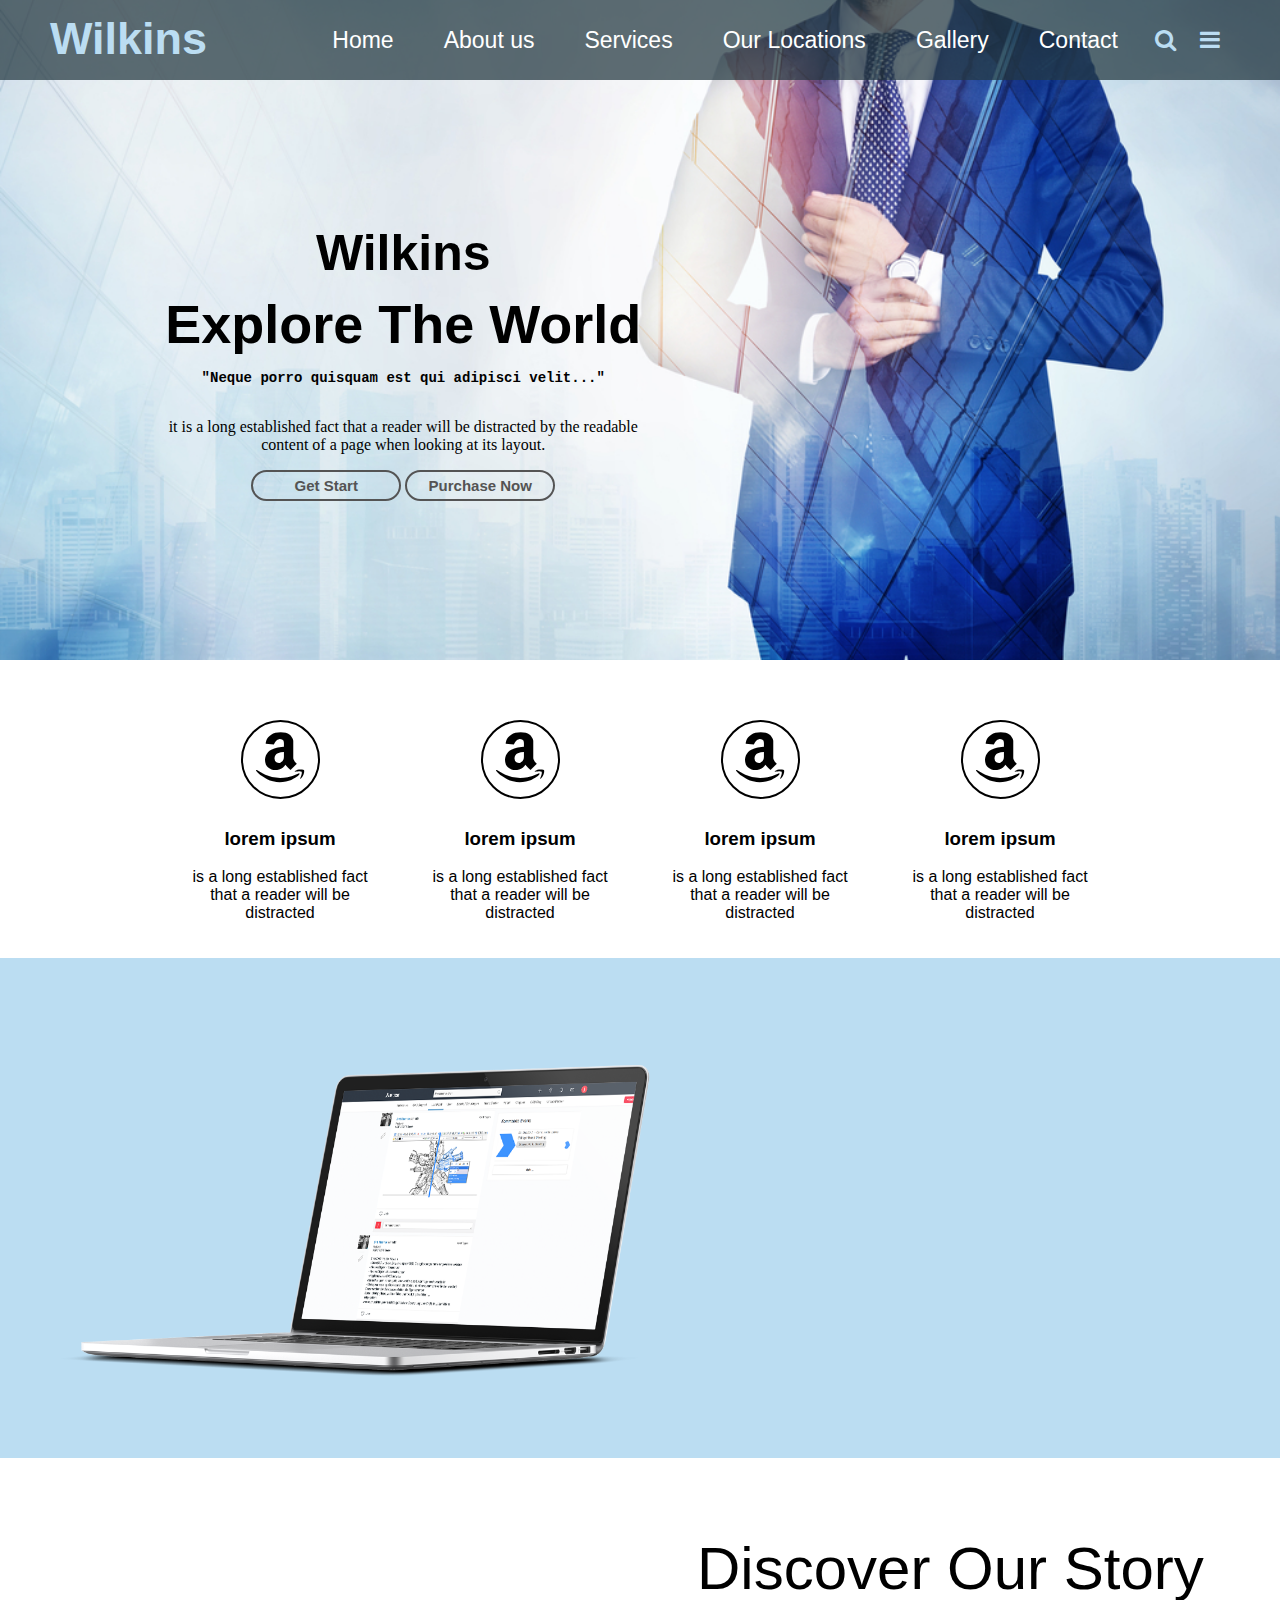
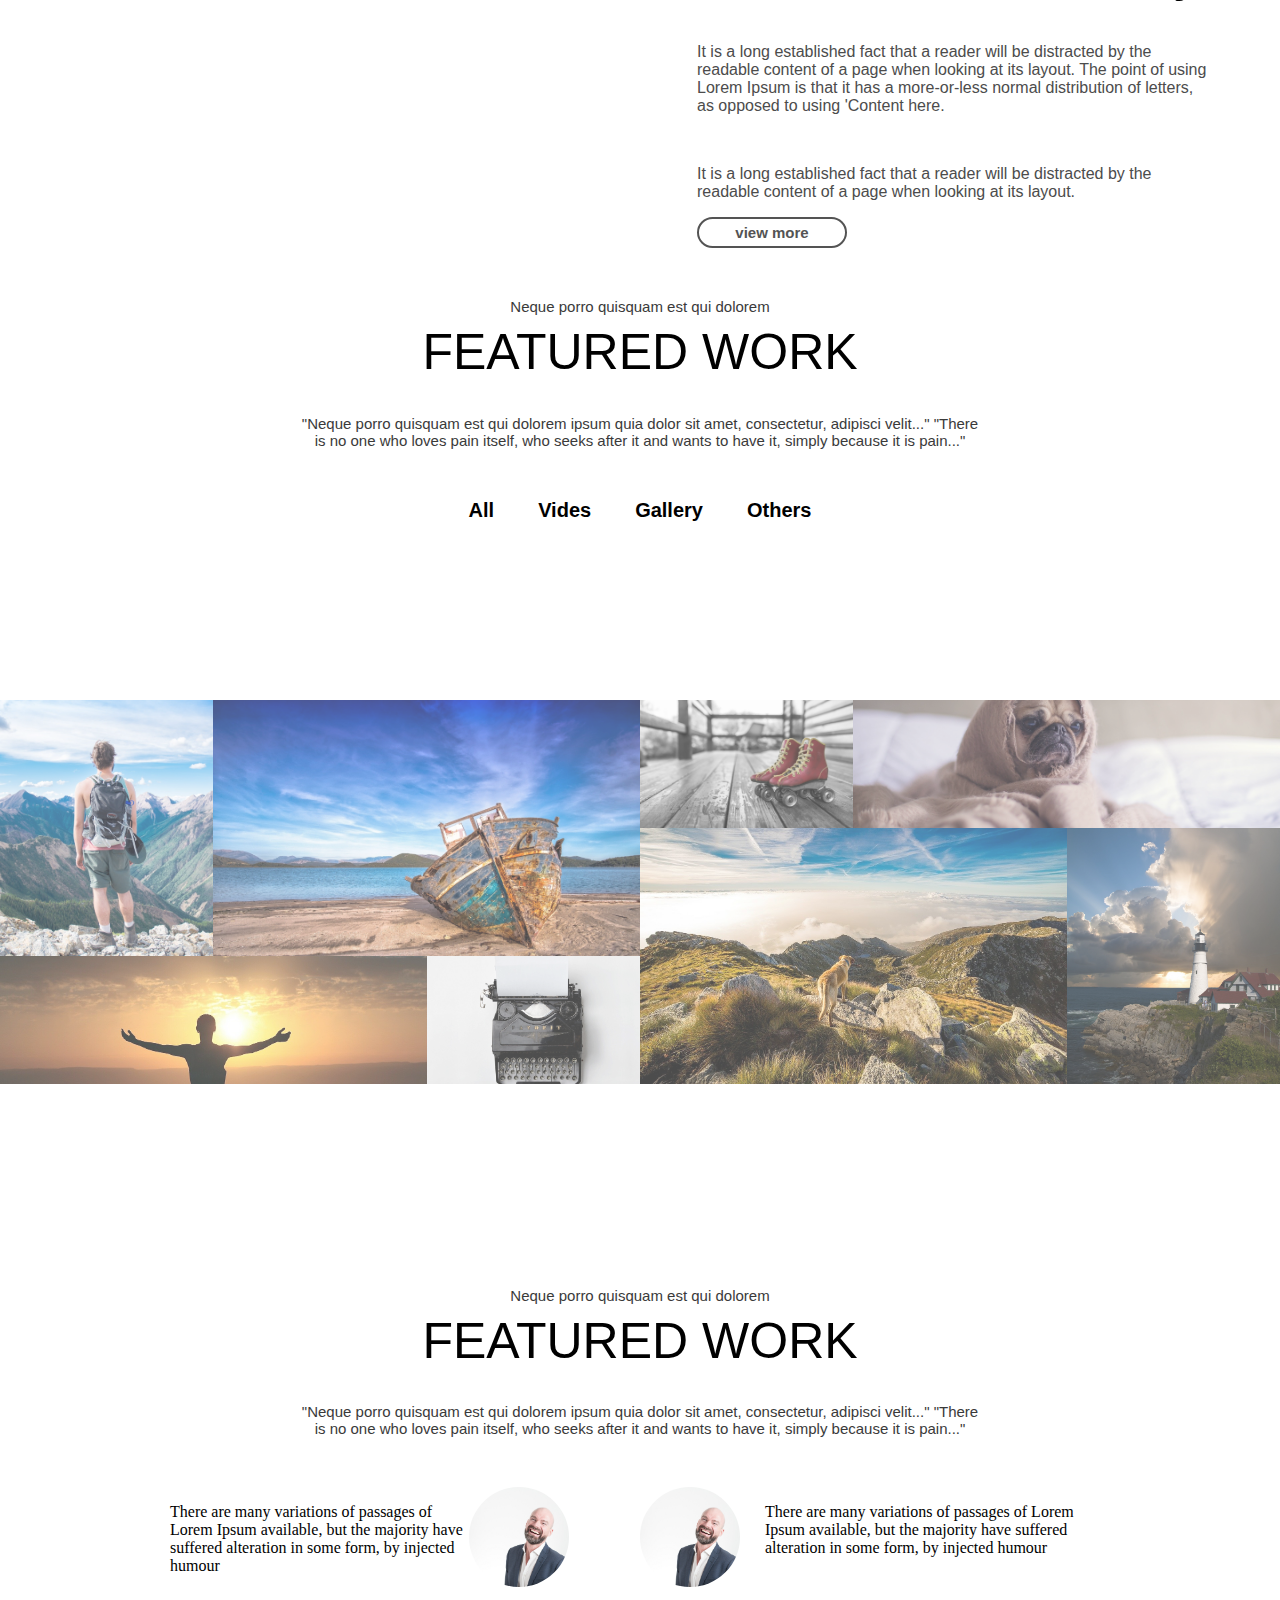
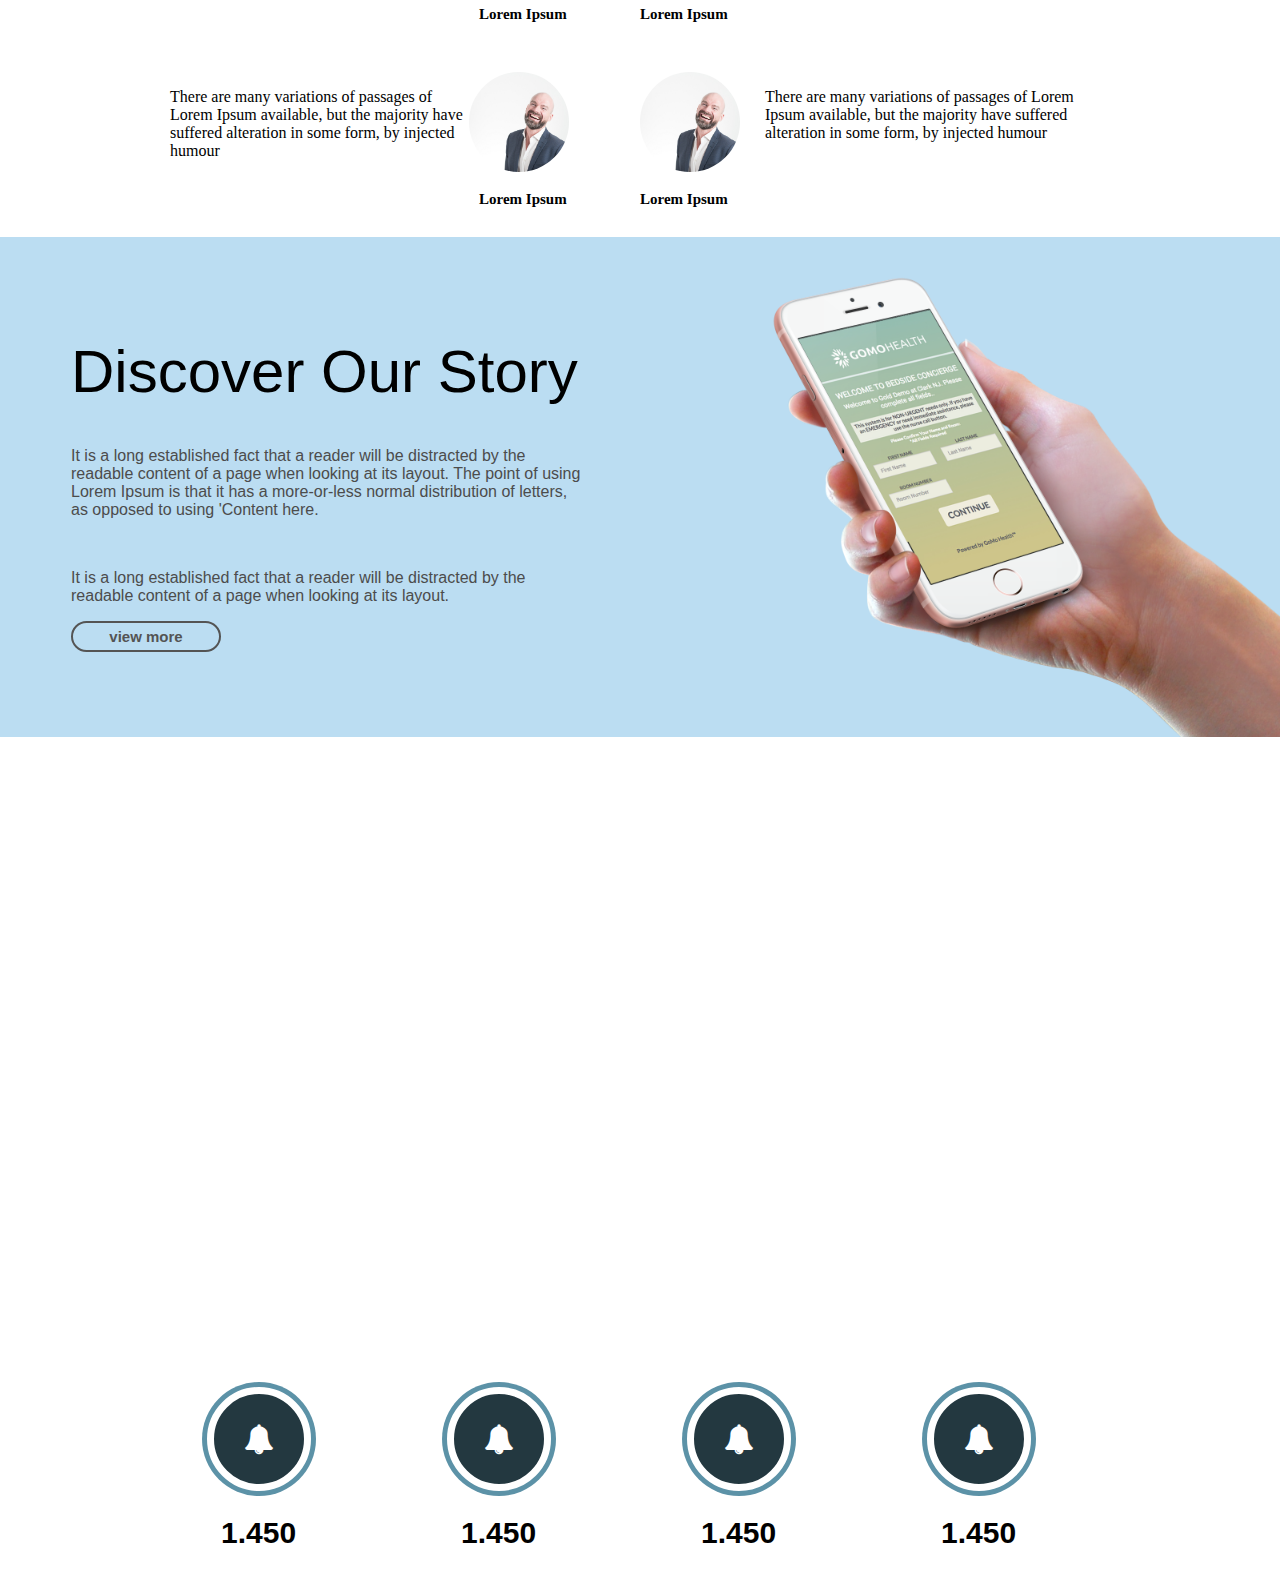
<file: index.html>
<!DOCTYPE html>
<html>
<head>
	<title>tsk</title>
	<link rel="stylesheet" type="text/css" href="style.css">
	<link rel="stylesheet" href="https://stackpath.bootstrapcdn.com/font-awesome/4.7.0/css/font-awesome.min.css" integrity="sha384-wvfXpqpZZVQGK6TAh5PVlGOfQNHSoD2xbE+QkPxCAFlNEevoEH3Sl0sibVcOQVnN" crossorigin="anonymous">
</head>
<body>
				<!----navbar---->

	<nav class="navbar">
		<h2>Wilkins</h2>

		<div class="info">
			<ul>
				<li><a href="#">Home</a></li>
				<li><a href="#">About us</a></li>
				<li><a href="#">Services</a></li>
				<li><a href="#">Our Locations</a></li>
				<li><a href="#">Gallery</a></li>
				<li><a href="#">Contact</a></li>

				<i class="fa fa-search"></i>
				<i class="fa fa-bars"></i>
			</ul>
			
		</div>
		
	</nav>

	<div class="clear"></div>

	<!---img backgrund--->

	<div class="bkImg">
		
		<div class="txt">
			<h1>Wilkins</h1>
			<h2>Explore The World</h2>
			<h6>"Neque porro quisquam est qui adipisci velit..."</h6>
			<p>it is a long established fact that a reader will be distracted by the readable<br> content of a page when looking at its layout. </p>
			<button>Get Start</button>
			<button>Purchase Now</button>
		</div>
	</div>

	<div class="clear"></div>

	<!---icons-->

	<div class="container">

		<div class="icon">
			<i class="fa fa-amazon"></i>
			<h3>lorem ipsum</h3>
			<p> is a long established fact that a reader will be distracted</p>
		</div>

		<div class="icon">
			<i class="fa fa-amazon"></i>
			<h3>lorem ipsum</h3>
			<p> is a long established fact that a reader will be distracted</p>
		</div>

		<div class="icon">
			<i class="fa fa-amazon"></i>
			<h3>lorem ipsum</h3>
			<p> is a long established fact that a reader will be distracted</p>
		</div>

		<div class="icon">
			<i class="fa fa-amazon"></i>
			<h3>lorem ipsum</h3>
			<p> is a long established fact that a reader will be distracted</p>
		</div>
      
	</div>

<div class="clear"></div>
	<!--2nd sector--->

	<div class="sector2">
		<div class="img"><img src="img/12.png" width="600"></div>
		<div class="txt">
			<h1>Discover Our Story</h1>
			<p>It is a long established fact that a reader will be distracted by the readable content of a page when looking at its layout. The point of using Lorem Ipsum is that it has a more-or-less normal distribution of letters, as opposed to using 'Content here.</p><br>

			<p>It is a long established fact that a reader will be distracted by the readable content of a page when looking at its layout.</p>

			<button>view more</button>
		</div>
		
	</div>
<div class="clear"></div>

<!--3nd sector--->

<div class="sector3">
	<p class="ph1">Neque porro quisquam est qui dolorem</p>
	<h1> FEATURED WORK</h1>
	<p>"Neque porro quisquam est qui dolorem ipsum quia dolor sit amet, consectetur, adipisci velit..."
"There is no one who loves pain itself, who seeks after it and wants to have it, simply because it is pain..."
</p>

<ul>
	<li>All</li>
	<li>Vides</li>
	<li>Gallery</li>
	<li>Others</li>
</ul>
</div>
<div class="clear"></div>

<!---grid imgs---->

<div class="grid-img">

	<div class="container">

		<div class="gallery">
			<img src="grid-img/1.jpg" class="img img-1">
			<img src="grid-img/2.jpg" class="img img-2">
			<img src="grid-img/3.jpg" class="img img-3">
			<img src="grid-img/4.jpg" class="img img-4">
			<img src="grid-img/5.jpg" class="img img-5">
			<img src="grid-img/6.jpg" class="img img-6">
			<img src="grid-img/7.jpg" class="img img-7">
			<img src="grid-img/8.jpg" class="img img-8">
		</div>
	</div>
</div>
<div class="clear"></div>
<!----4th sector---->

<div class="sector4">
	<p class="ph1">Neque porro quisquam est qui dolorem</p>
	<h1> FEATURED WORK</h1>
	<p>"Neque porro quisquam est qui dolorem ipsum quia dolor sit amet, consectetur, adipisci velit..."
"There is no one who loves pain itself, who seeks after it and wants to have it, simply because it is pain..."
</p>

</div>

<!--team1-->
<div class="container2">

	<div class="box">
		<div class="left">
			<img src="img/man.jpg">
			<h3>Lorem Ipsum</h3>
		</div>

			<p>There are many variations of passages of Lorem Ipsum available, but the majority have suffered alteration in some form, by injected humour</p>
	</div>
	
<div class="box2">
		<div class="right">
			<img src="img/man.jpg">
			<h3>Lorem Ipsum</h3>
		</div>

			<p>There are many variations of passages of Lorem Ipsum available, but the majority have suffered alteration in some form, by injected humour</p>
	</div>


</div>

<!--------team2-------->

<div class="container3">

	<div class="box">
		<div class="left">
			<img src="img/man.jpg">
			<h3>Lorem Ipsum</h3>
		</div>

			<p>There are many variations of passages of Lorem Ipsum available, but the majority have suffered alteration in some form, by injected humour</p>
	</div>
	
<div class="box2">
		<div class="right">
			<img src="img/man.jpg">
			<h3>Lorem Ipsum</h3>
		</div>

			<p>There are many variations of passages of Lorem Ipsum available, but the majority have suffered alteration in some form, by injected humour</p>
	</div>


</div>

<div class="clear"></div>

<!---5th sector--->

<div class="sector5">
	
	<div class="img"><img src="img/mob.png" width="600"></div>
		<div class="txt">
			<h1>Discover Our Story</h1>
			<p>It is a long established fact that a reader will be distracted by the readable content of a page when looking at its layout. The point of using Lorem Ipsum is that it has a more-or-less normal distribution of letters, as opposed to using 'Content here.</p><br>

			<p>It is a long established fact that a reader will be distracted by the readable content of a page when looking at its layout.</p>

	
			<button>view more</button>
		</div>
</div>		
<div class="clear"></div>


<!---video-->
<div class="video">

	<iframe src="https://www.youtube.com/embed/8Z1eMy2FoX4" frameborder="0" allow="accelerometer; autoplay; clipboard-write; encrypted-media; gyroscope; picture-in-picture" allowfullscreen></iframe>

</div>

<!---target icon-->

<div class="target">
	<div class="alarm">
		<i class="fa fa-bell"></i>
		<h2>1.450</h2>
	</div>	

	<div class="alarm">
		<i class="fa fa-bell"></i>
		<h2>1.450</h2>
	</div>

	<div class="alarm">
		<i class="fa fa-bell"></i>
		<h2>1.450</h2>
	</div>

	<div class="alarm">
		<i class="fa fa-bell"></i>
		<h2>1.450</h2>
	</div>
</div>

</body>
</html>
</file>
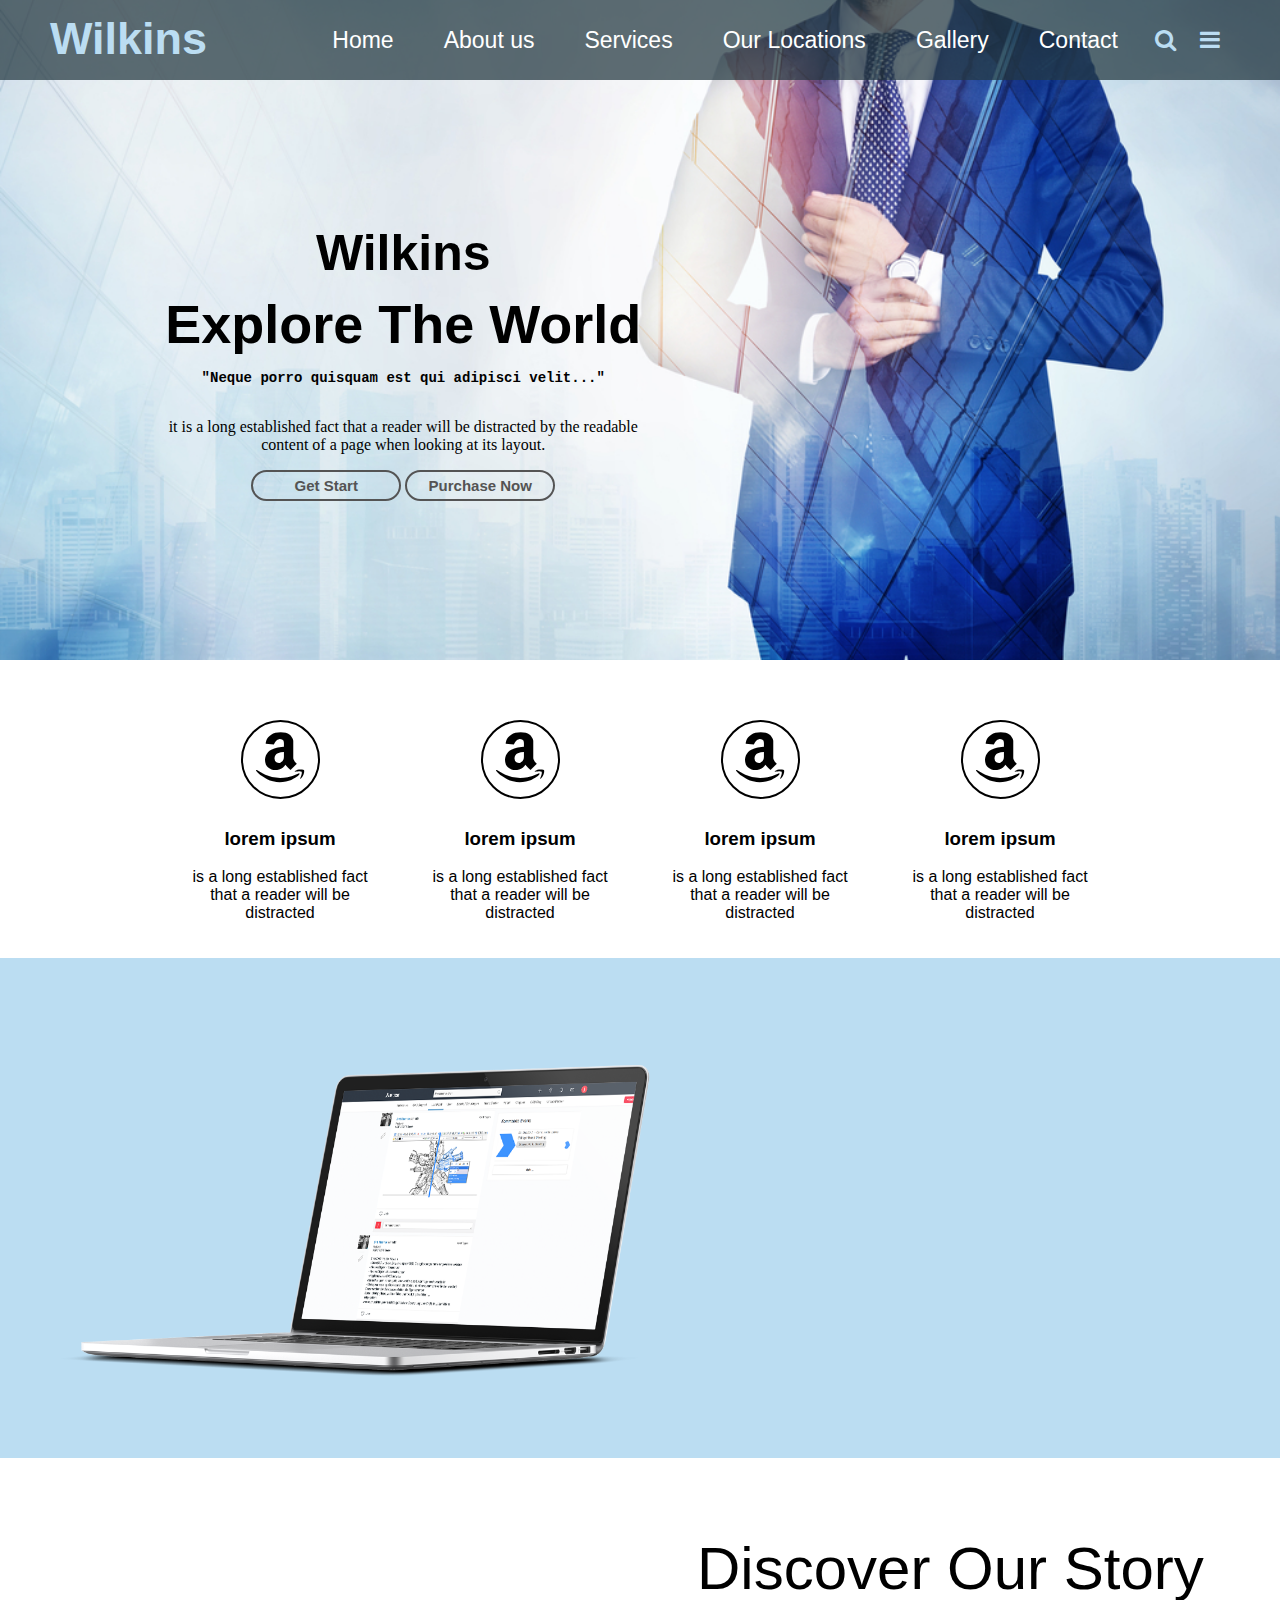
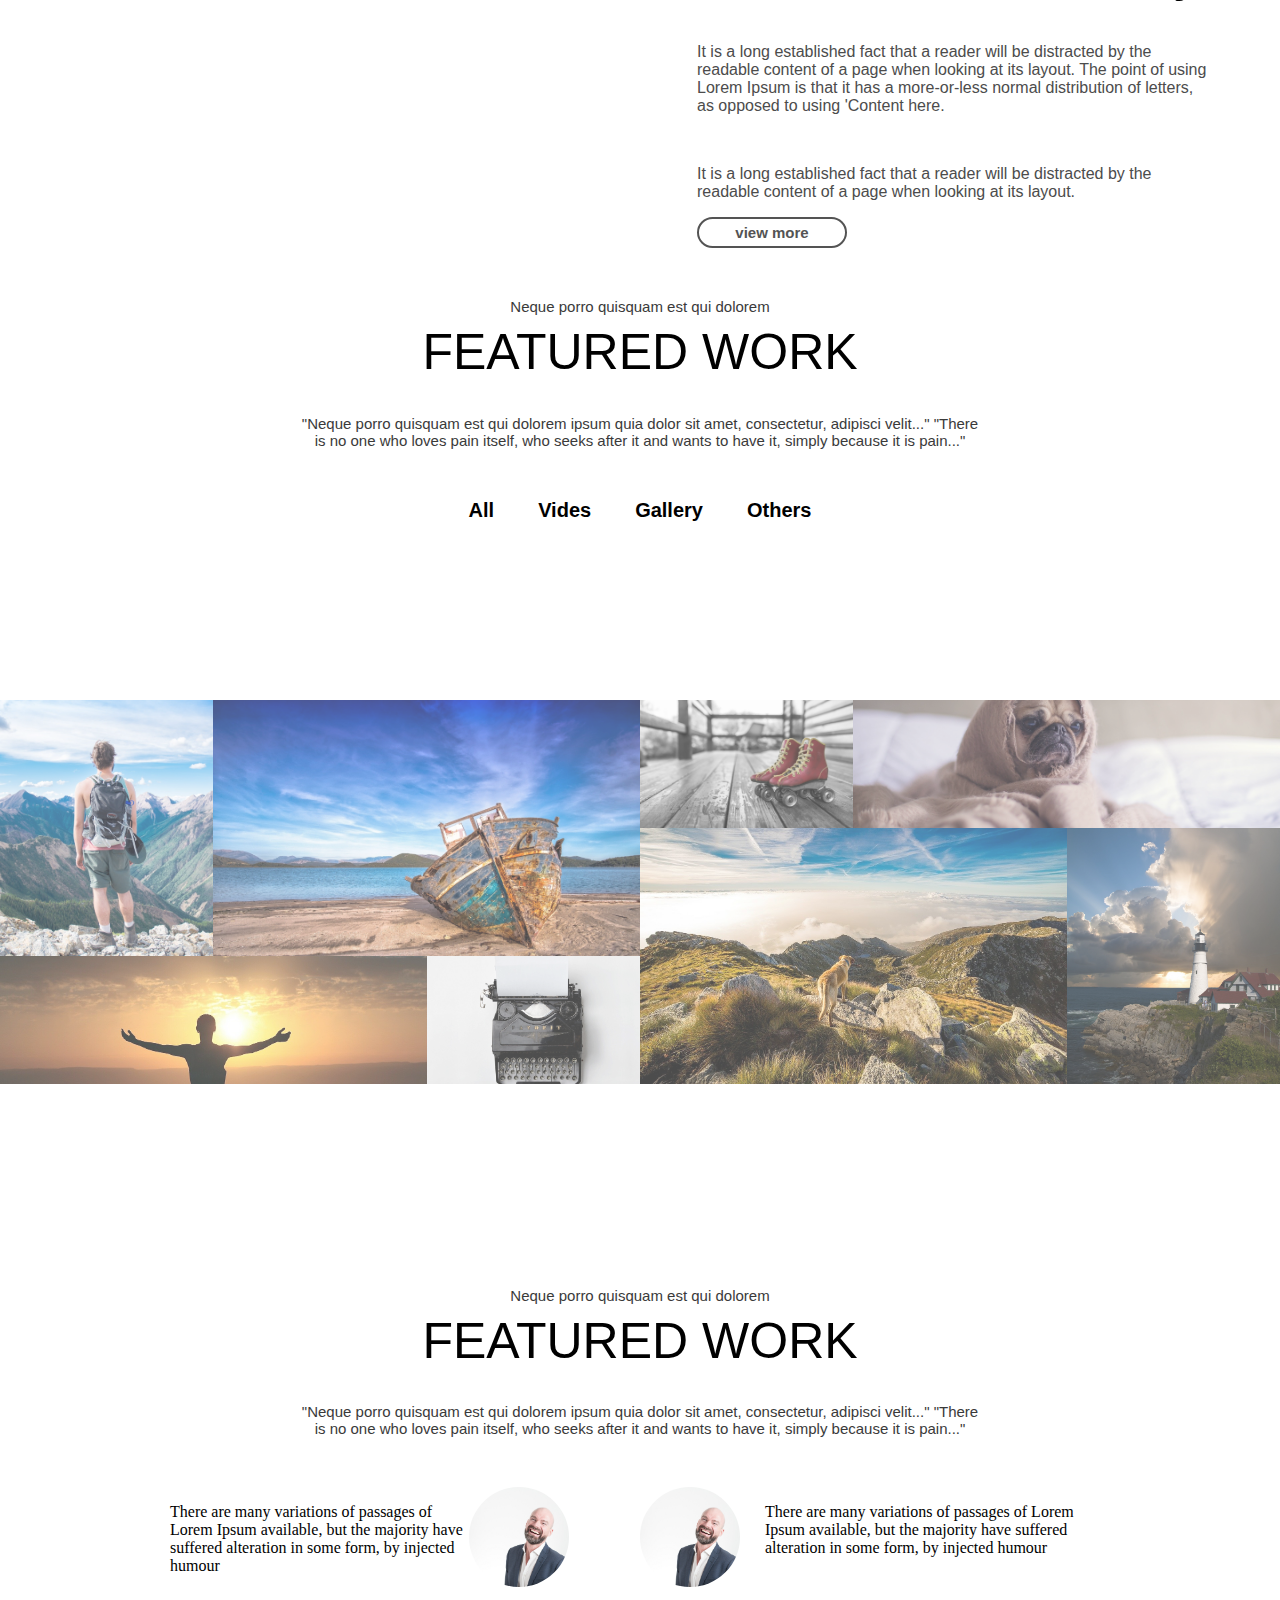
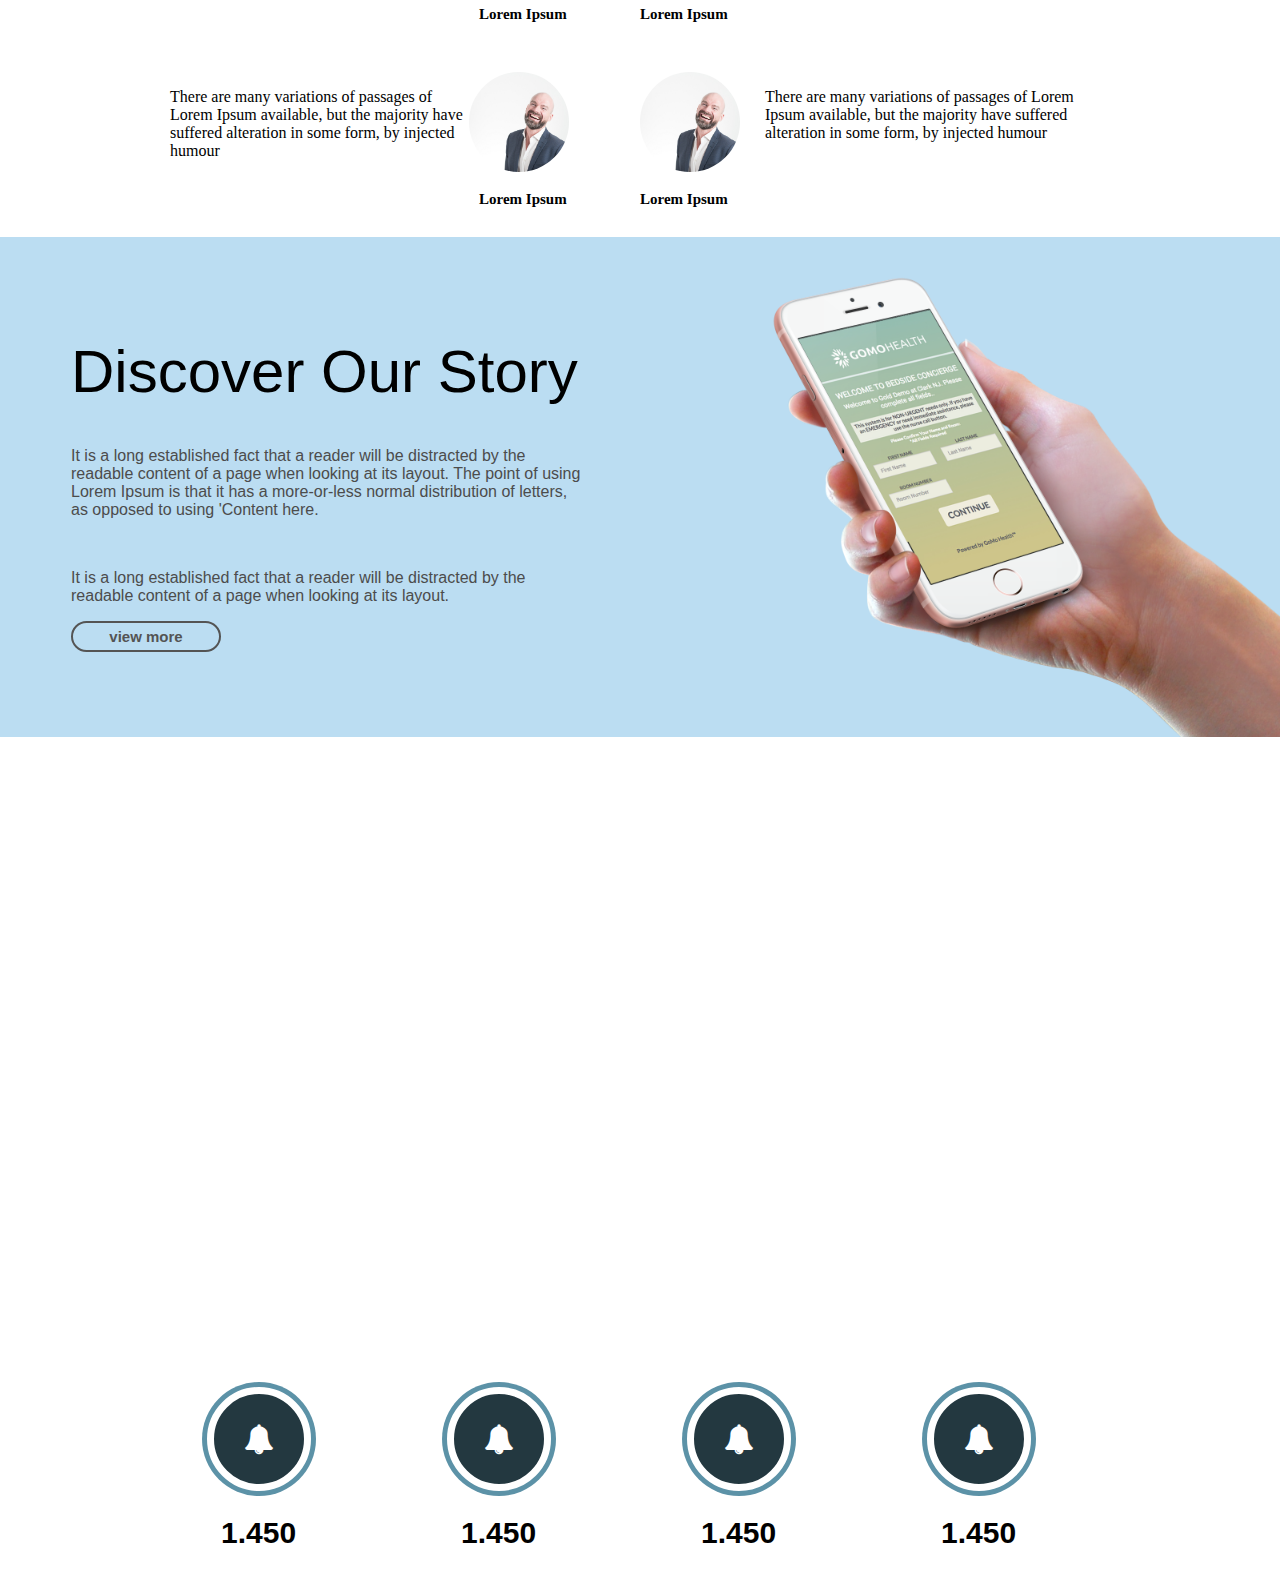
<file: tsk.html>
<!DOCTYPE html>
<html>
<head>
	<title>tsk</title>
	<link rel="stylesheet" type="text/css" href="style.css">
	<link rel="stylesheet" href="https://stackpath.bootstrapcdn.com/font-awesome/4.7.0/css/font-awesome.min.css" integrity="sha384-wvfXpqpZZVQGK6TAh5PVlGOfQNHSoD2xbE+QkPxCAFlNEevoEH3Sl0sibVcOQVnN" crossorigin="anonymous">
</head>
<body>
				<!----navbar---->

	<nav class="navbar">
		<h2>Wilkins</h2>

		<div class="info">
			<ul>
				<li><a href="#">Home</a></li>
				<li><a href="#">About us</a></li>
				<li><a href="#">Services</a></li>
				<li><a href="#">Our Locations</a></li>
				<li><a href="#">Gallery</a></li>
				<li><a href="#">Contact</a></li>

				<i class="fa fa-search"></i>
				<i class="fa fa-bars"></i>
			</ul>
			
		</div>
		
	</nav>

	<div class="clear"></div>

	<!---img backgrund--->

	<div class="bkImg">
		
		<div class="txt">
			<h1>Wilkins</h1>
			<h2>Explore The World</h2>
			<h6>"Neque porro quisquam est qui adipisci velit..."</h6>
			<p>it is a long established fact that a reader will be distracted by the readable<br> content of a page when looking at its layout. </p>
			<button>Get Start</button>
			<button>Purchase Now</button>
		</div>
	</div>

	<div class="clear"></div>

	<!---icons-->

	<div class="container">

		<div class="icon">
			<i class="fa fa-amazon"></i>
			<h3>lorem ipsum</h3>
			<p> is a long established fact that a reader will be distracted</p>
		</div>

		<div class="icon">
			<i class="fa fa-amazon"></i>
			<h3>lorem ipsum</h3>
			<p> is a long established fact that a reader will be distracted</p>
		</div>

		<div class="icon">
			<i class="fa fa-amazon"></i>
			<h3>lorem ipsum</h3>
			<p> is a long established fact that a reader will be distracted</p>
		</div>

		<div class="icon">
			<i class="fa fa-amazon"></i>
			<h3>lorem ipsum</h3>
			<p> is a long established fact that a reader will be distracted</p>
		</div>
      
	</div>

<div class="clear"></div>
	<!--2nd sector--->

	<div class="sector2">
		<div class="img"><img src="img/12.png" width="600"></div>
		<div class="txt">
			<h1>Discover Our Story</h1>
			<p>It is a long established fact that a reader will be distracted by the readable content of a page when looking at its layout. The point of using Lorem Ipsum is that it has a more-or-less normal distribution of letters, as opposed to using 'Content here.</p><br>

			<p>It is a long established fact that a reader will be distracted by the readable content of a page when looking at its layout.</p>

			<button>view more</button>
		</div>
		
	</div>
<div class="clear"></div>

<!--3nd sector--->

<div class="sector3">
	<p class="ph1">Neque porro quisquam est qui dolorem</p>
	<h1> FEATURED WORK</h1>
	<p>"Neque porro quisquam est qui dolorem ipsum quia dolor sit amet, consectetur, adipisci velit..."
"There is no one who loves pain itself, who seeks after it and wants to have it, simply because it is pain..."
</p>

<ul>
	<li>All</li>
	<li>Vides</li>
	<li>Gallery</li>
	<li>Others</li>
</ul>
</div>
<div class="clear"></div>

<!---grid imgs---->

<div class="grid-img">

	<div class="container">

		<div class="gallery">
			<img src="grid-img/1.jpg" class="img img-1">
			<img src="grid-img/2.jpg" class="img img-2">
			<img src="grid-img/3.jpg" class="img img-3">
			<img src="grid-img/4.jpg" class="img img-4">
			<img src="grid-img/5.jpg" class="img img-5">
			<img src="grid-img/6.jpg" class="img img-6">
			<img src="grid-img/7.jpg" class="img img-7">
			<img src="grid-img/8.jpg" class="img img-8">
		</div>
	</div>
</div>
<div class="clear"></div>
<!----4th sector---->

<div class="sector4">
	<p class="ph1">Neque porro quisquam est qui dolorem</p>
	<h1> FEATURED WORK</h1>
	<p>"Neque porro quisquam est qui dolorem ipsum quia dolor sit amet, consectetur, adipisci velit..."
"There is no one who loves pain itself, who seeks after it and wants to have it, simply because it is pain..."
</p>

</div>

<!--team1-->
<div class="container2">

	<div class="box">
		<div class="left">
			<img src="img/man.jpg">
			<h3>Lorem Ipsum</h3>
		</div>

			<p>There are many variations of passages of Lorem Ipsum available, but the majority have suffered alteration in some form, by injected humour</p>
	</div>
	
<div class="box2">
		<div class="right">
			<img src="img/man.jpg">
			<h3>Lorem Ipsum</h3>
		</div>

			<p>There are many variations of passages of Lorem Ipsum available, but the majority have suffered alteration in some form, by injected humour</p>
	</div>


</div>

<!--------team2-------->

<div class="container3">

	<div class="box">
		<div class="left">
			<img src="img/man.jpg">
			<h3>Lorem Ipsum</h3>
		</div>

			<p>There are many variations of passages of Lorem Ipsum available, but the majority have suffered alteration in some form, by injected humour</p>
	</div>
	
<div class="box2">
		<div class="right">
			<img src="img/man.jpg">
			<h3>Lorem Ipsum</h3>
		</div>

			<p>There are many variations of passages of Lorem Ipsum available, but the majority have suffered alteration in some form, by injected humour</p>
	</div>


</div>

<div class="clear"></div>

<!---5th sector--->

<div class="sector5">
	
	<div class="img"><img src="img/mob.png" width="600"></div>
		<div class="txt">
			<h1>Discover Our Story</h1>
			<p>It is a long established fact that a reader will be distracted by the readable content of a page when looking at its layout. The point of using Lorem Ipsum is that it has a more-or-less normal distribution of letters, as opposed to using 'Content here.</p><br>

			<p>It is a long established fact that a reader will be distracted by the readable content of a page when looking at its layout.</p>

	
			<button>view more</button>
		</div>
</div>		
<div class="clear"></div>


<!---video-->
<div class="video">

	<iframe src="https://www.youtube.com/embed/8Z1eMy2FoX4" frameborder="0" allow="accelerometer; autoplay; clipboard-write; encrypted-media; gyroscope; picture-in-picture" allowfullscreen></iframe>

</div>

<!---target icon-->

<div class="target">
	<div class="alarm">
		<i class="fa fa-bell"></i>
		<h2>1.450</h2>
	</div>	

	<div class="alarm">
		<i class="fa fa-bell"></i>
		<h2>1.450</h2>
	</div>

	<div class="alarm">
		<i class="fa fa-bell"></i>
		<h2>1.450</h2>
	</div>

	<div class="alarm">
		<i class="fa fa-bell"></i>
		<h2>1.450</h2>
	</div>
</div>

</body>
</html>
</file>
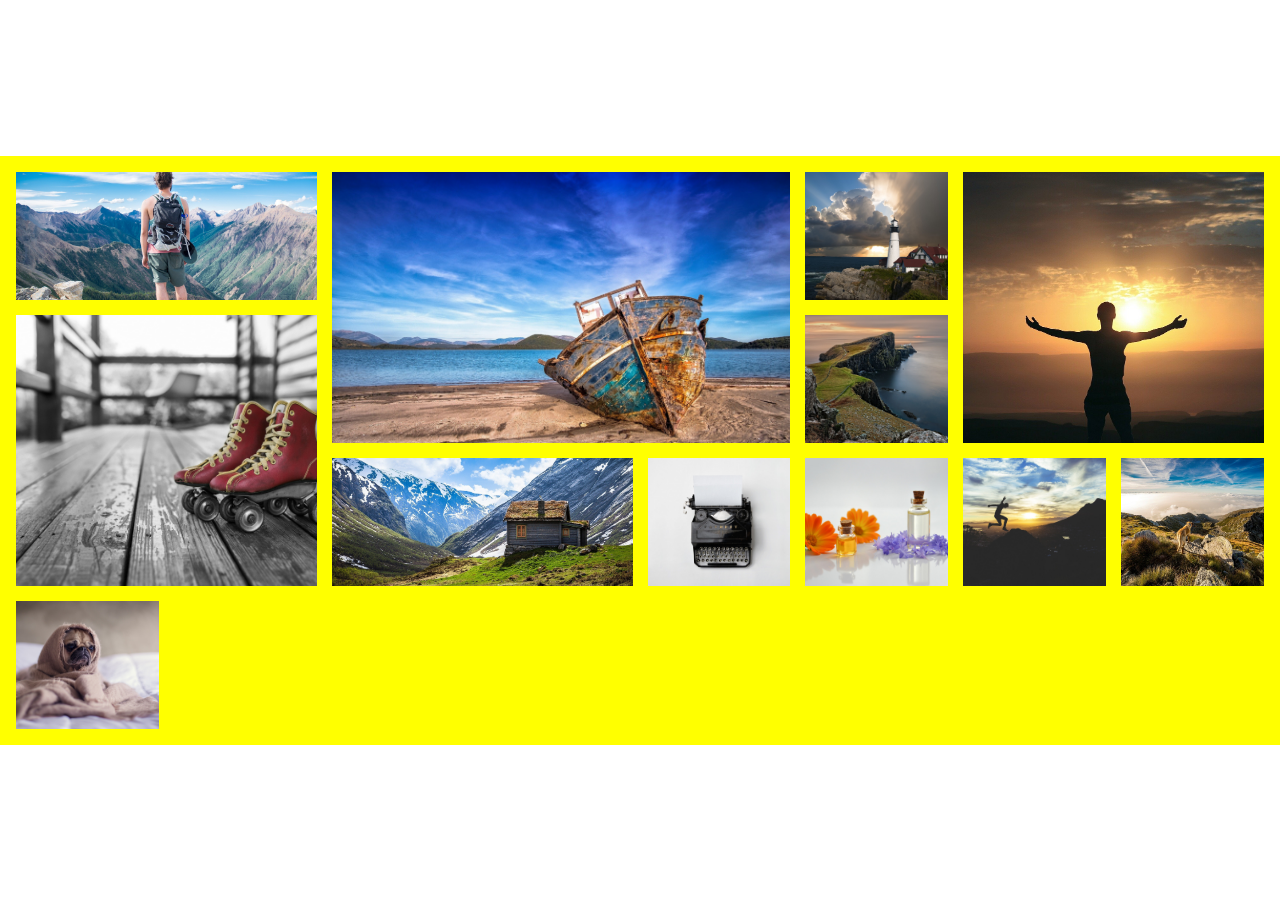
<file: img/grid.html>
<!DOCTYPE html>
<html>
<head>
	<title></title>
	<link rel="stylesheet" type="text/css" href="style.css">
</head>
<body>


	<div class="container">

		<div class="gallery">
			<img src="2.jpg" class="img img-2">
			<img src="3.jpg" class="img img-3">
			<img src="4.jpg" class="img img-4">
			<img src="5.jpg" class="img img-5">
			<img src="6.jpg" class="img img-6">
			<img src="7.jpg" class="img img-7">
			<img src="8.jpg" class="img img-8">
			<img src="9.jpg" class="img img-9">
			<img src="10.jpg" class="img img-10">
			<img src="11.jpg" class="img img-11">
			<img src="13.jpg" class="img img-13">
			<img src="14.jpg" class="img img-14">
		</div>
	</div>




</body>
</html>
</file>
<file: style.css>
body{
	margin: 0;
	padding: 0;
	width: 100%;
	overflow-x: hidden; /*remove white img gap*/
}

.clear{
	clear: both;
}

/*navbar*/
.navbar{
	width: 100%;
	
	background-color: #233840ba;
	height: 80px;
    position: relative;
    overflow: hidden;
}
.navbar h2{
	float: left;
	float: left;
    padding-left: 50px;
    font-size: 45px;
    font-family: sans-serif;
    color: #BBDDF2;
    line-height: 4px;
}
.navbar .info{
	float: right;
	line-height: 80px;
}
.navbar .info ul{
	list-style: none;
	padding-right: 50px;
        margin-top: 0;
}
.navbar .info ul i{
	color: #bbddf2;
    font-size: 23px;
    padding: 10px;
    cursor: pointer;
}
.navbar .info ul li{
	display: inline-block;

}
.navbar .info ul li a{
	text-decoration: none;
    color: white;
    font-size: 23px;
    font-family: sans-serif;
    /* padding-right: 40px; */
    /* text-align: center; */
    padding: 30px 23px;
}
.navbar .info ul li:hover{
	background-color: #233840de;	
}


/*img backgrund*/

.bkImg{
	width: 100%;
    height: 700px;
    background-image: url(img/1.jpg);
    background-size: cover;
    background-repeat: no-repeat;
    margin-top: -120px;

}
.bkImg .txt{
	position: absolute;
    text-align: center;
    /* line-height: 4; */
    margin-top: 180px;
    /* width: 350px; */
    left: 9%;
    /*background-color: aqua;*/
        padding: 50px;
}
.bkImg .txt h1{
	font-size: 50px;
    font-family: sans-serif;
}
.bkImg .txt h2{
	font-family: sans-serif;
    font-size: 54px;
    margin-top: -22px;
}
.bkImg .txt h6{
	margin-top: -30px;
    font-family: monospace;
    font-size: 14px;
}
.bkImg .txt button{
	    width: 150px;
    height: 31px;
    border: 2px solid #545454;
    border-radius: 50px;
    background-color: #0000ff00;
    color: #545454;
    font-size: 15px;
    font-family: sans-serif;
    font-weight: 600;
    text-decoration: none;
    cursor: pointer;
}
.bkImg .txt button:hover{
	background-color: blue;
	color: white;
	box-shadow: 0 12px 16px 0 #00000099;
	border: 0px;
}

/*icons*/
.container{
	width: 100%;
	height: auto;
	display: flex;
	flex-wrap: wrap;
	justify-content: center;
	margin-top: 40px;
}
.container .icon{
	width: 200px;
	height: auto;
	margin: 20px;
	/*background-color: yellow;*/
	text-align: center;
	font-family: sans-serif;
}
.container .icon .fa{
	font-size: 50px;
    margin-bottom: 10px;
    border: 2px solid black;
    border-radius: 50%;
    width: 75px;
    height: 75px;
    text-align: center;
    line-height: 70px;
    cursor: pointer;
}
.container .icon .fa:hover{
	background-color: blue;
	color: white;
	box-shadow: 0 12px 16px 0 #00000099;
	border: 0px;
}

/*2nd sector*/
.sector2{
	width: 100%;
	height: 500px;
	background-color: #BBDDF2;
}
.sector2 .img{
	 float: left;
    /* margin-top: -15px; */
    margin: 50px;
    margin-top: -15px;
}
.sector2 .txt{
	float: right;
    width: 40%;
    margin-right: 71px;
}
.sector2 .txt h1{
	margin-top: 100px;
    font-size: 60px;
    font-family: sans-serif;
    font-weight: 100;
}
.sector2 .txt p{
	font-family: sans-serif;
    color: #4c4c4c;
}

.sector2 .txt button{
	width: 150px;
    height: 31px;
    border: 2px solid #545454;
    border-radius: 50px;
    background-color: #0000ff00;
    color: #545454;
    font-size: 15px;
    font-family: sans-serif;
    font-weight: 600;
    text-decoration: none;
    cursor: pointer;
}
.sector2 .txt button:hover{
	background-color: blue;
	color: white;
	box-shadow: 0 12px 16px 0 #00000099;
	border: 0px;
}


/*3nd sector*/
.sector3{
    text-align: center;
    margin: 50px 300px;
}
.sector3 h1{
    font-size: 50px;
    font-family: sans-serif;
    font-weight: 100;
    margin-top: -7px;
}
.sector3 p{
    font-family: sans-serif;
    color: #3a3a3a;
    font-size: 15px;
}
.sector3 ul{
    list-style: none;
    margin-top: 50px;
}
.sector3 ul li{
    display: inline-block;
    margin-right: 40px;
    font-size: 20px;
    font-family: sans-serif;
        font-weight: 600;
        cursor: pointer;
}

/*grid imgs*/
.grid-img{
    width: 100%;
  /*  height: 700px;
    background-color: #ddd;*/

}

.grid-img .container{
    width: 100%;
    height: 100vh;
    display: flex;
    align-items: center;
    margin-top: -130px;
}
.grid-img .gallery{
    display: grid;
    grid-template-columns: repeat(6, minmax(10px,  1fr));
    grid-template-rows: repeat(3,10vw);
    /*grid-gap: 15px;
    background-color: yellow;*/
    
}
.grid-img .gallery .img{
    width: 100%;
    height: 100%;
    object-fit: cover;
     opacity: .7;
     transition: opacity .5s;
}

.grid-img .gallery .img:hover{
     opacity: 1;
}

 .img-1{
    grid-column: 1 / 2;
    grid-row: 1 / 3;
}
 .img-2{
    grid-column: 2 / 4;
    grid-row: 1 / 3;
}
 .img-3{
    grid-column: 4 / 5;
    grid-row: 1 / 2;
}
.img-4{
    grid-column: 5 / 7;
    grid-row: 1 / 2;
}
.img-5{
    grid-column: 1 / 3;
    grid-row: 3 / 4;
}
.img-6{
    grid-column: 3 / 4;
    grid-row: 3 / 4;
}
.img-7{
    grid-column: 4 / 6;
    grid-row: 2 / 4;
}
.img-8{
    grid-column: 6 / 7;
    grid-row: 2 / 4;
}

/*4th sector*/

.sector4{
    text-align: center;
    margin: 50px 300px;
    margin-top: -70px;
}
.sector4 h1{
    font-size: 50px;
    font-family: sans-serif;
    font-weight: 100;
    margin-top: -7px;
}
.sector4 p{
    font-family: sans-serif;
    color: #3a3a3a;
    font-size: 15px;
}
/***team1***/
.container2{
  width: 100%;
  height: auto;
  max-width: 1200px;
  display: flex;
  flex-wrap: wrap;
  justify-content: center;
  margin: auto;
}

.container2 img{
    width: 100px;
    height: 100px;
    border-radius: 50%;
    object-fit: cover;
    margin-right: 241px;
}
.container2 .box{
    width: 50%;
    position: absolute;
    left: 170px;
} 

.container2 .box .left p{
        /* float: left; */
    text-align: initial;
    font-size: 15px;
    margin-top: 40px;
    /* margin-right: 17px; */
    padding-right: -31px;
    margin-left: 20px;
    width: 49%;   
}

.container2 .box h3{
    font-size: 15px;
    margin-left: 10px;
}
.container2 .box .left{
    float: right;
}
.container2 .box2{
    position: absolute;
    left: 50%;
    width: 50%;
}

.container2 .box2 .right{
    float: left;
    position: absolute;
}

.container2 .box2 p{
    padding-left: 125px;
    width: 49%;
}
.container2 .box2 h3{
    font-size: 15px;
   
}

/******team2******/

.container3{
  width: 100%;
  height: auto;
  max-width: 1200px;
  display: flex;
  flex-wrap: wrap;
  justify-content: center;
  margin: auto;
  margin-top: 185px;
}

.container3 img{
    width: 100px;
    height: 100px;
    border-radius: 50%;
    object-fit: cover;
    margin-right: 241px;
}
.container3 .box{
    width: 50%;
    position: absolute;
    left: 170px;
} 

.container3 .box .left p{
        /* float: left; */
    text-align: initial;
    font-size: 15px;
    margin-top: 40px;
    /* margin-right: 17px; */
    padding-right: -31px;
    margin-left: 20px;
    width: 49%;   
}

.container3 .box h3{
    font-size: 15px;
    margin-left: 10px;
}
.container3 .box .left{
    float: right;
}
.container3 .box2{
    position: absolute;
    left: 50%;
    width: 50%;
}

.container3 .box2 .right{
    float: left;
    position: absolute;
}

.container3 .box2 p{
    padding-left: 125px;
    width: 49%;
}
.container3 .box2 h3{
    font-size: 15px;
   
}

/*5th sector*/

.sector5{
    width: 100%;
    height: 500px;
    background-color: #BBDDF2;
        margin-top: 165px;
            overflow: hidden;
}

.sector5 .img{
    float: right;
}
.sector5 .txt{
    float: left;
    width: 40%;
    margin-left: 71px;
}

.sector5 .txt h1{
    margin-top: 100px;
    font-size: 60px;
    font-family: sans-serif;
    font-weight: 100;
}
.sector5 .txt p{
    font-family: sans-serif;
    color: #4c4c4c;
}

.sector5 .txt button{
    width: 150px;
    height: 31px;
    border: 2px solid #545454;
    border-radius: 50px;
    background-color: #0000ff00;
    color: #545454;
    font-size: 15px;
    font-family: sans-serif;
    font-weight: 600;
    text-decoration: none;
    cursor: pointer;
}
.sector5 .txt button:hover{
    background-color: blue;
    color: white;
    box-shadow: 0 12px 16px 0 #00000099;
    border: 0px;
}

/*video*/
.video iframe{
    width: 100%;
    height: 500px;
    position: absolute;
}

/*target icon*/
.target{
    margin-top: 650px;
   width: 75%;
        display: flex;
    position: absolute;
    left: 12%;
}
.target .alarm{
    width: 30%;
    text-align: center;
    margin-right: 30px;
}
.target .alarm i{
    font-size: 30px;
    background-color: #233840;
    padding: 30px;
    border-radius: 50%;
    color: white;
    border: 7px solid white;
    box-shadow: 0 0 0 5px #5c92a7;
}

.target .alarm h2{
    font-size: 30px;
    font-family: sans-serif;
}
</file>
<file: img/style.css>
body{
	margin: 0;
	padding: 0;
	box-sizing: border-box;
}

.container{
	width: 100%;
	height: 100vh;
	display: flex;
	align-items: center;
}
.gallery{
	display: grid;
	grid-template-columns: repeat(8, minmax(10px,  1fr));
	grid-template-rows: repeat(4,10vw);
	grid-gap: 15px;
	background-color: yellow;
	padding: 16px;
}
.img{
	width: 100%;
	height: 100%;
	object-fit: cover;
}
.img-2{
	grid-column: 1 / 3;
	grid-row: 1 /2;
}
.img-3{
	grid-column: 3 / 6;
	grid-row: 1 / 3;
}
.img-4{
	grid-column: 6 / 7;
	grid-row: 1 /2;
}
.img-5{
	grid-column: 7 / 9;
	grid-row: 1 /3;
}
.img-6{
	grid-column: 1 / 3;
	grid-row: 2 /4;
}
.img-7{
	grid-column: 3 / 5;
	grid-row: 3 /4;
}
</file>
